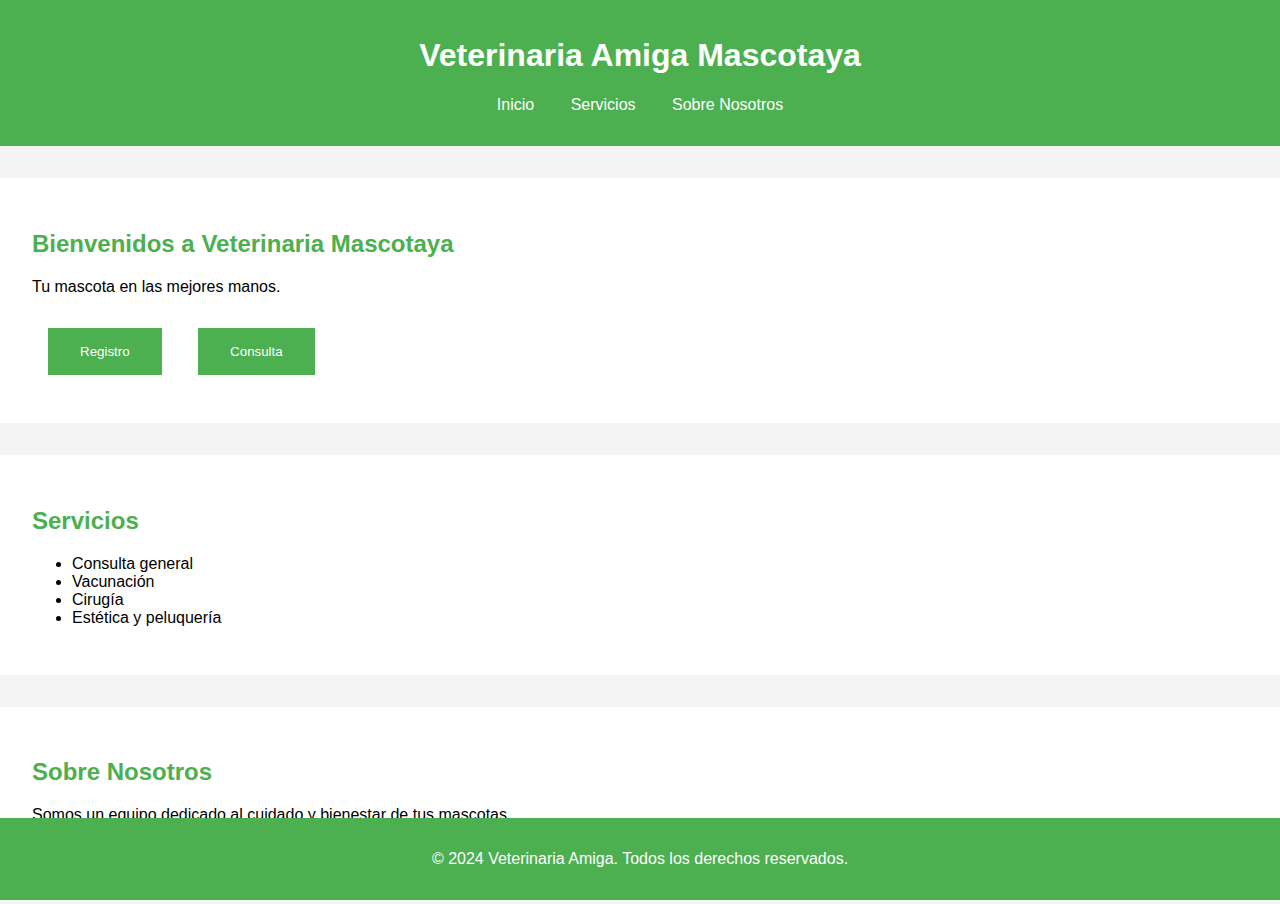
<file: template/index.html>
<!DOCTYPE html>
<html lang="es">
<head>
    <meta charset="UTF-8">
    <meta name="viewport" content="width=device-width, initial-scale=1.0">
    <title>Veterinaria Amiga</title>
    <link rel="stylesheet" href="../static/css/styleIndex.css" type="text/css" media="all" />
    <script src="../static/js/appGlobal.js" type="text/javascript" charset="utf-8"></script>
</head>
<body>
    <header>
        <h1>Veterinaria Amiga Mascotaya</h1>
        <nav>
            <ul>
                <li><a href="#inicio">Inicio</a></li>
                <li><a href="#servicios">Servicios</a></li>
                <li><a href="#sobre-nosotros">Sobre Nosotros</a></li>
            </ul>
        </nav>
    </header>

    <section id="inicio">
        <h2>Bienvenidos a Veterinaria Mascotaya</h2>
        <p>Tu mascota en las mejores manos.</p>
        <button onclick="location.href='registro.html'">Registro</button>
        <button onclick="location.href='consulta.html'">Consulta</button>
    </section>

    <section id="servicios">
        <h2>Servicios</h2>
        <ul>
            <li>Consulta general</li>
            <li>Vacunación</li>
            <li>Cirugía</li>
            <li>Estética y peluquería</li>
        </ul>
    </section>

    <section id="sobre-nosotros">
        <h2>Sobre Nosotros</h2>
        <p>Somos un equipo dedicado al cuidado y bienestar de tus mascotas.</p>
    </section>

    <footer>
        <p>&copy; 2024 Veterinaria Amiga. Todos los derechos reservados.</p>
    </footer>
</body>
</html>
</file>
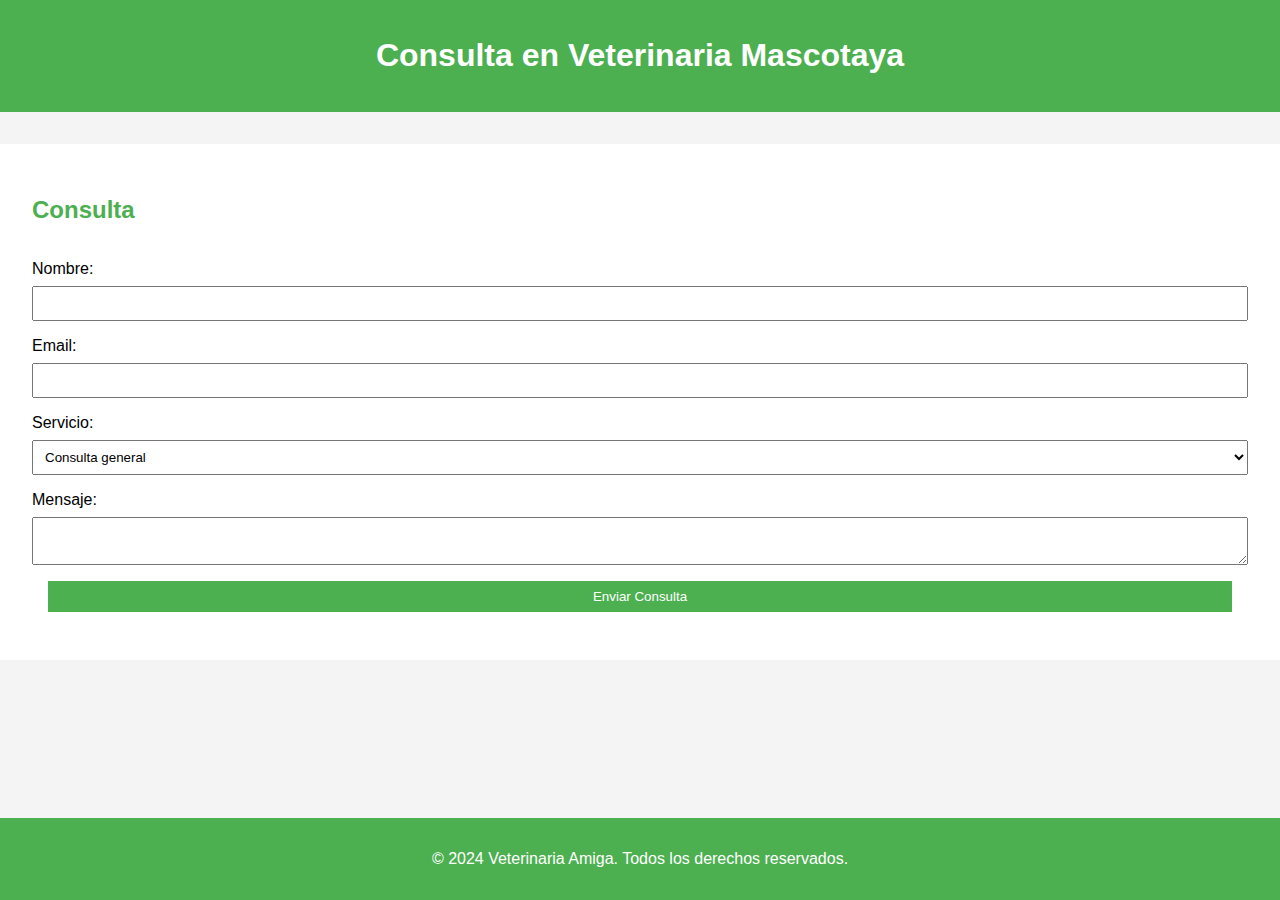
<file: template/consult.html>
<!DOCTYPE html>
<html lang="es">
<head>
    <meta charset="UTF-8">
    <meta name="viewport" content="width=device-width, initial-scale=1.0">
    <title>Consulta - Veterinaria Amiga</title>
    <link rel="stylesheet" href="../static/css/styleConsult.css" type="text/css" media="all" />
    <script src="../static/js/appGlobal.js" type="text/javascript" charset="utf-8"></script>
</head>
<body>
    <header>
        <h1>Consulta en Veterinaria Mascotaya</h1>
    </header>

    <section>
        <h2>Consulta</h2>
        <form>
            <label for="con-nombre">Nombre:</label>
            <input type="text" id="con-nombre" name="nombre" required>

            <label for="con-email">Email:</label>
            <input type="email" id="con-email" name="email" required>

            <label for="con-servicio">Servicio:</label>
            <select id="con-servicio" name="servicio" required>
                <option value="consulta-general">Consulta general</option>
                <option value="vacunacion">Vacunación</option>
                <option value="cirugia">Cirugía</option>
                <option value="estetica">Estética y peluquería</option>
            </select>

            <label for="con-mensaje">Mensaje:</label>
            <textarea id="con-mensaje" name="mensaje" required></textarea>

            <button type="submit">Enviar Consulta</button>
        </form>
    </section>

    <footer>
        <p>&copy; 2024 Veterinaria Amiga. Todos los derechos reservados.</p>
    </footer>
</body>
</html>
</file>
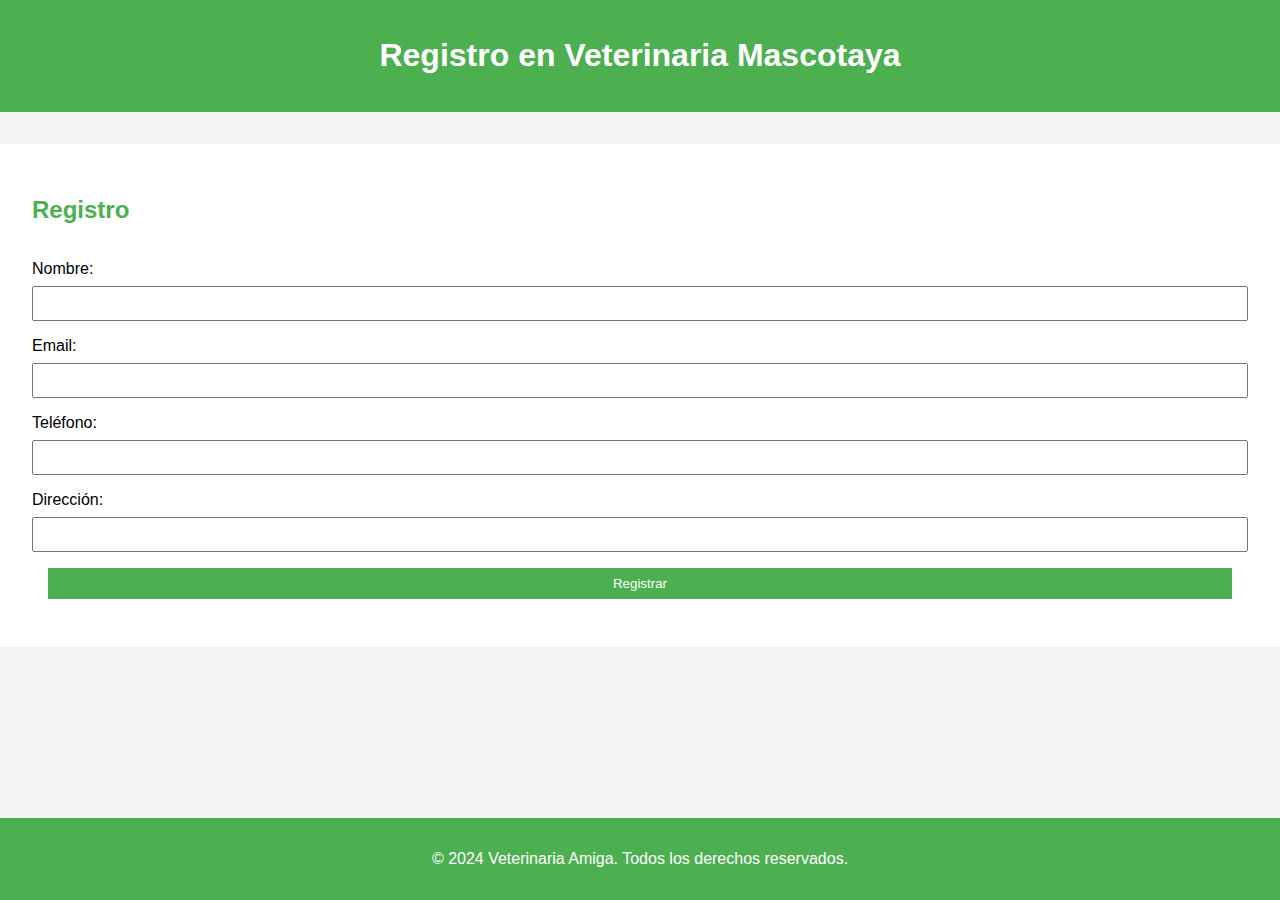
<file: template/register.html>
<!DOCTYPE html>
<html lang="es">
<head>
    <meta charset="UTF-8">
    <meta name="viewport" content="width=device-width, initial-scale=1.0">
    <title>Registro - Veterinaria Amiga</title>
    <link rel="stylesheet" href="../static/css/styleRegister.css" type="text/css" media="all" />
    <script src="../static/js/appGlobal.js" type="text/javascript" charset="utf-8"></script>
</head>
<body>
    <header>
        <h1>Registro en Veterinaria Mascotaya</h1>
    </header>

    <section>
        <h2>Registro</h2>
        <form>
            <label for="reg-nombre">Nombre:</label>
            <input type="text" id="reg-nombre" name="nombre" required>

            <label for="reg-email">Email:</label>
            <input type="email" id="reg-email" name="email" required>

            <label for="reg-telefono">Teléfono:</label>
            <input type="tel" id="reg-telefono" name="telefono" required>

            <label for="reg-direccion">Dirección:</label>
            <input type="text" id="reg-direccion" name="direccion" required>

            <button type="submit">Registrar</button>
        </form>
    </section>

    <footer>
        <p>&copy; 2024 Veterinaria Amiga. Todos los derechos reservados.</p>
    </footer>
</body>
</html>
</file>
<file: static/css/styleIndex.css>
/* styles.css */
body {
    font-family: Arial, sans-serif;
    margin: 0;
    padding: 0;
    background-color: #f4f4f4;
}

header {
    background-color: #4CAF50;
    color: white;
    padding: 1rem 0;
    text-align: center;
}

nav ul {
    list-style: none;
    padding: 0;
}

nav ul li {
    display: inline;
    margin: 0 1rem;
}

nav ul li a {
    color: white;
    text-decoration: none;
}

section {
    padding: 2rem;
    margin: 2rem 0;
    background-color: white;
}

h2 {
    color: #4CAF50;
}

form {
    display: flex;
    flex-direction: column;
}

form label {
    margin-top: 1rem;
}

form input, form textarea, form select {
    padding: 0.5rem;
    margin-top: 0.5rem;
}

form button {
    margin-top: 1rem;
    padding: 0.5rem;
    background-color: #4CAF50;
    color: white;
    border: none;
    cursor: pointer;
}

footer {
    background-color: #4CAF50;
    color: white;
    text-align: center;
    padding: 1rem 0;
    position: fixed;
    width: 100%;
    bottom: 0;
}

button {
    padding: 1rem 2rem;
    margin: 1rem;
    background-color: #4CAF50;
    color: white;
    border: none;
    cursor: pointer;
}

button:hover {
    background-color: #45a049;
}
</file>
<file: static/css/styleConsult.css>
/* styles.css */
body {
    font-family: Arial, sans-serif;
    margin: 0;
    padding: 0;
    background-color: #f4f4f4;
}

header {
    background-color: #4CAF50;
    color: white;
    padding: 1rem 0;
    text-align: center;
}

nav ul {
    list-style: none;
    padding: 0;
}

nav ul li {
    display: inline;
    margin: 0 1rem;
}

nav ul li a {
    color: white;
    text-decoration: none;
}

section {
    padding: 2rem;
    margin: 2rem 0;
    background-color: white;
}

h2 {
    color: #4CAF50;
}

form {
    display: flex;
    flex-direction: column;
}

form label {
    margin-top: 1rem;
}

form input, form textarea, form select {
    padding: 0.5rem;
    margin-top: 0.5rem;
}

form button {
    margin-top: 1rem;
    padding: 0.5rem;
    background-color: #4CAF50;
    color: white;
    border: none;
    cursor: pointer;
}

footer {
    background-color: #4CAF50;
    color: white;
    text-align: center;
    padding: 1rem 0;
    position: fixed;
    width: 100%;
    bottom: 0;
}

button {
    padding: 1rem 2rem;
    margin: 1rem;
    background-color: #4CAF50;
    color: white;
    border: none;
    cursor: pointer;
}

button:hover {
    background-color: #45a049;
}
</file>
<file: static/css/styleRegister.css>
/* styles.css */
body {
    font-family: Arial, sans-serif;
    margin: 0;
    padding: 0;
    background-color: #f4f4f4;
}

header {
    background-color: #4CAF50;
    color: white;
    padding: 1rem 0;
    text-align: center;
}

nav ul {
    list-style: none;
    padding: 0;
}

nav ul li {
    display: inline;
    margin: 0 1rem;
}

nav ul li a {
    color: white;
    text-decoration: none;
}

section {
    padding: 2rem;
    margin: 2rem 0;
    background-color: white;
}

h2 {
    color: #4CAF50;
}

form {
    display: flex;
    flex-direction: column;
}

form label {
    margin-top: 1rem;
}

form input, form textarea, form select {
    padding: 0.5rem;
    margin-top: 0.5rem;
}

form button {
    margin-top: 1rem;
    padding: 0.5rem;
    background-color: #4CAF50;
    color: white;
    border: none;
    cursor: pointer;
}

footer {
    background-color: #4CAF50;
    color: white;
    text-align: center;
    padding: 1rem 0;
    position: fixed;
    width: 100%;
    bottom: 0;
}

button {
    padding: 1rem 2rem;
    margin: 1rem;
    background-color: #4CAF50;
    color: white;
    border: none;
    cursor: pointer;
}

button:hover {
    background-color: #45a049;
}
</file>
